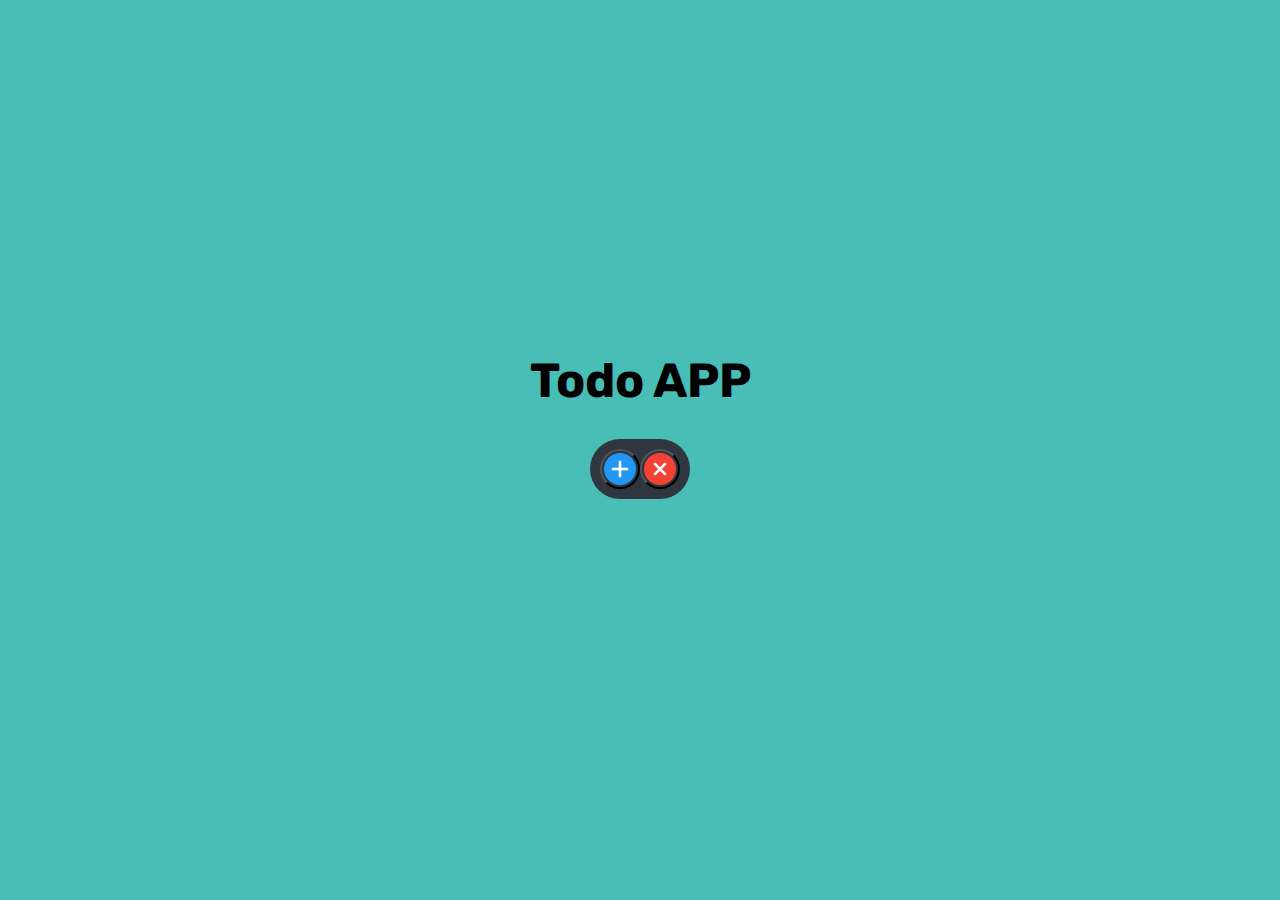
<file: index.html>
<!DOCTYPE html>
<html lang="en">
  <head>
    <meta charset="UTF-8" />
    <meta name="viewport" content="width=device-width, initial-scale=1.0" />
    <link rel="stylesheet" href="style.css" />
    <!-- Animations Link -->
    <link
      rel="stylesheet"
      href="https://cdnjs.cloudflare.com/ajax/libs/animate.css/4.0.0/animate.min.css"
    />
    <title>Todo App</title>
  </head>
  <body>
    <div class="heading">
      <h2>Todo APP</h2>
    </div>
    <div class="todo-bar">
      <input
        class="todo-input"
        placeholder="Add todo..."
        type="text"
        id="todo-item"
      />
      <button class="todoBtn" onclick="addTodo()">
        <img src="./images/add.png" height="32px" alt="add icon" />
      </button>
      <button class="todoBtn" onclick="deleteAll()">
        <img src="images/criss-cross.png" alt="delet all" height="32px" />
      </button>
    </div>
    <div>
      <ul class="todo-list" id="list"></ul>
    </div>
    <script src="app.js"></script>
  </body>
</html>
</file>
<file: style.css>
@import url("https://fonts.googleapis.com/css2?family=Rubik&display=swap");
* {
  margin: 0;
  padding: 0;
  box-sizing: border-box;
}
body {
  display: flex;
  justify-content: center;
  align-items: center;
  flex-direction: column;
  min-height: 100vh;
  overflow: hidden;
  font-size: 2em;
  font-family: "Rubik", sans-serif;
  background-color: #49beb7;
}

.todo-bar {
  display: flex;
  justify-content: center;
  background: #2f3640;
  height: 60px;
  border-radius: 40px;
  padding: 10px;
  margin-top: 30px;
}

.todo-bar:hover > .todo-input {
  width: 240px;
  padding: 0 6px;
}

.todo-bar:hover > .todoBtn {
  background: #49beb7;
  color: #2f3640;
}

.todoBtn {
  color: white;
  float: right;
  width: 40px;
  height: 40px;
  border-radius: 50%;
  background: #2f3640;
  display: flex;
  justify-content: center;
  align-items: center;
  transition: 0.4s;
  cursor: pointer;
}

.todo-input {
  border: none;
  background: none;
  outline: none;
  float: left;
  padding: 0;
  color: white;
  font-size: 16px;
  transition: 0.4s;
  line-height: 30px;
  width: 0px;
}

@media screen and (max-width: 620px) {
  .todo-bar:hover > .todo-input {
    width: 150px;
    padding: 0 6px;
  }
}

.todo-list {
  display: flex;
  flex-direction: column;
  margin-top: 50px;
}
.todo-list > li {
  list-style-type: none;
  float: left;
  margin-top: 20px;
}
.todo-list > li > button {
  position: relative;
  left: 40px;
  margin-left: 20px;
  float: right;
  background-color: #49beb7;
  border: none;
  cursor: pointer;
}
</file>
